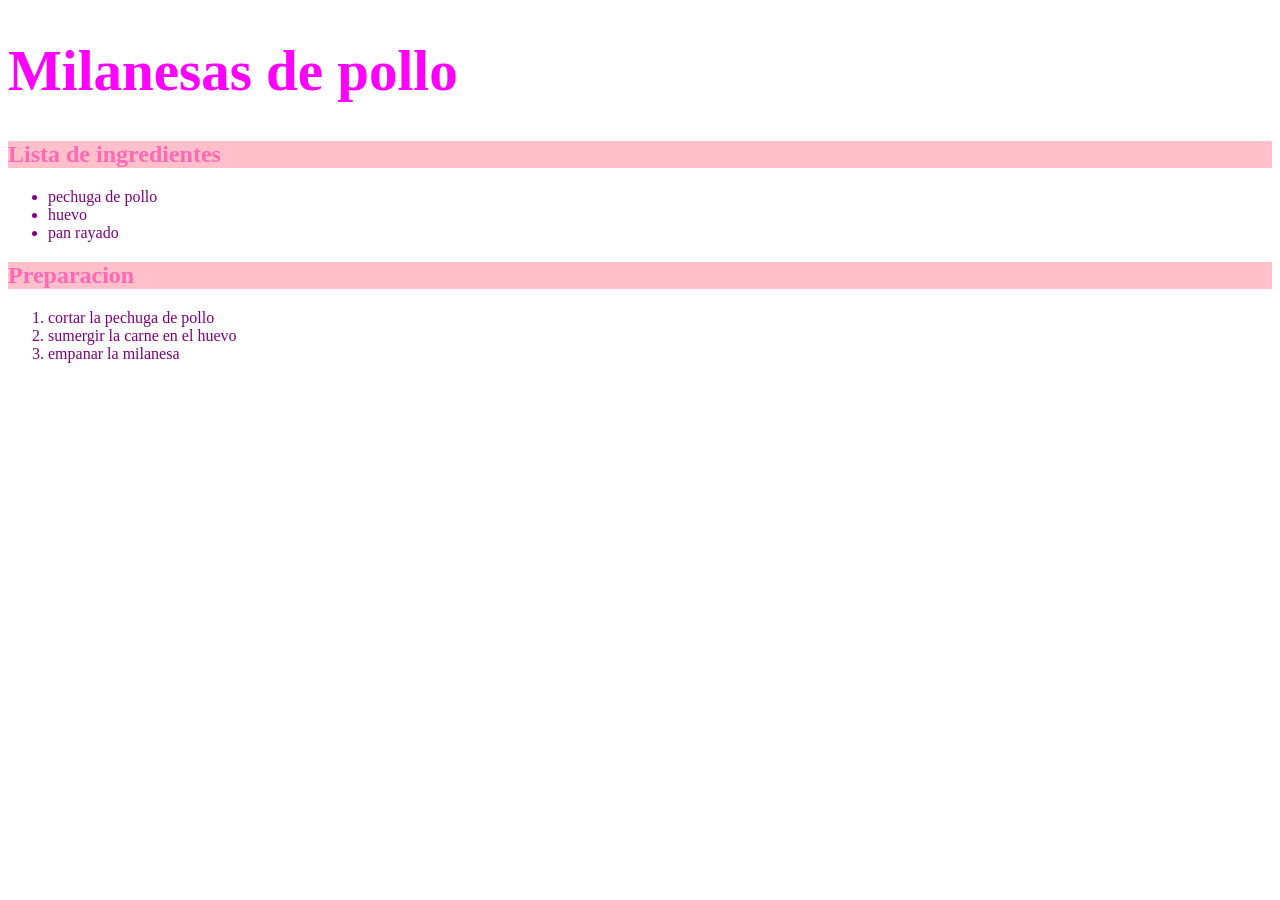
<file: index (1).html>
<!DOCTYPE html>
<html lang="en" dir="ltf"> 
  <head>
    <meta charset="utf-8">
    <title>mi primera pagina</title>
    <link/>
  </head>
  <body>
      <h1 style="color:magenta;font-size:57px">Milanesas de pollo</h1></h1>
      <h2 style="background-color:pink;color:hotpink">Lista de ingredientes</h2>
      <ul style="color:purple">
        <li>pechuga de pollo</li>
        <li>huevo</li>
        <li>pan rayado</li>
      </ul>
        
      <h2 style="background-color:pink;color:hotpink"> Preparacion</h2>
      <ol style="color:purple">
        <li>cortar la pechuga de pollo</li>
        <li>sumergir la carne en el huevo</li>
        <li>empanar la milanesa</li>
     </ol>
      <script></script>
  </body>
</html>
</file>
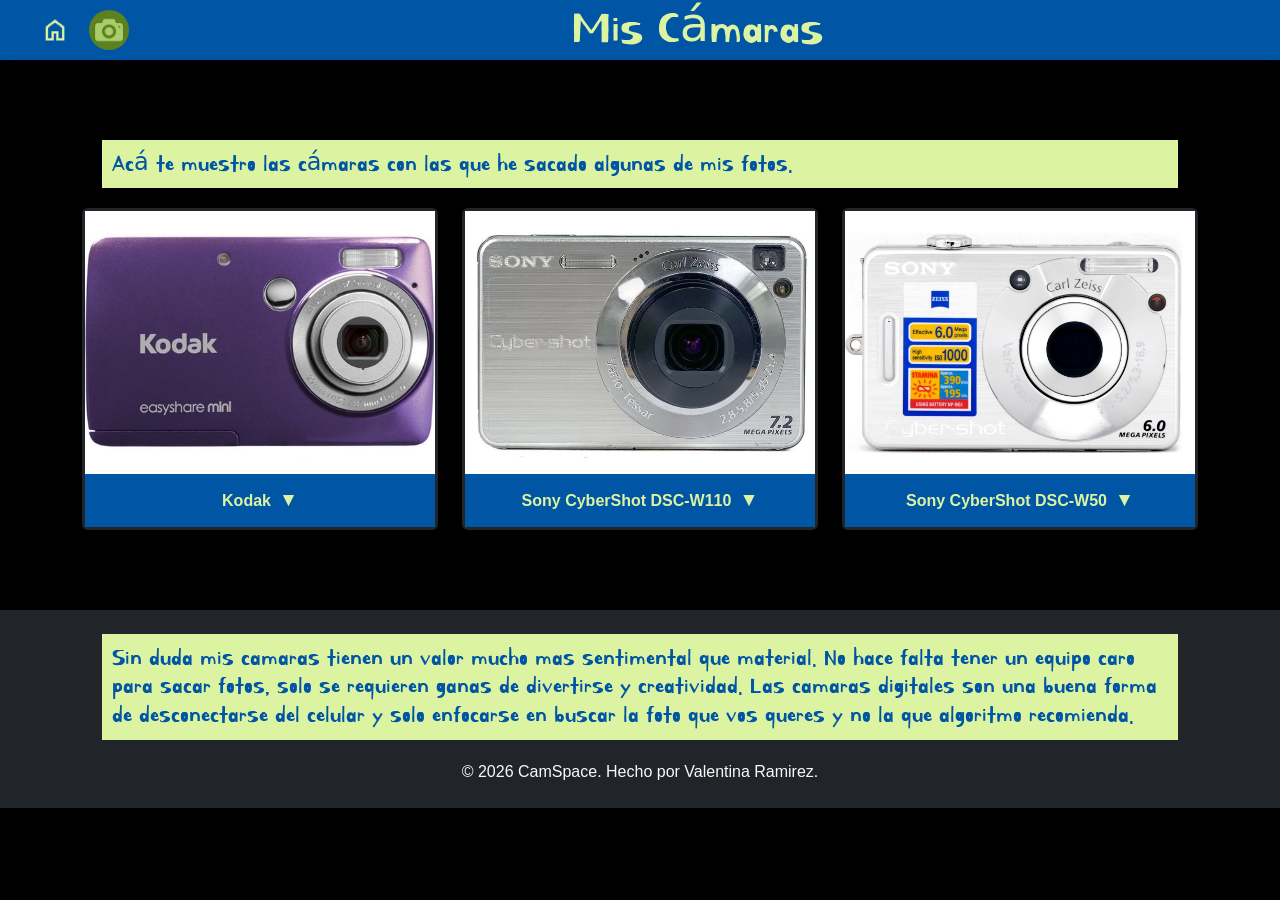
<file: proyecto final/mis camaras.html>
<!DOCTYPE html>
<html lang="es">
<head>
    <meta charset="UTF-8">
    <meta name="viewport" content="width=device-width, initial-scale=1.0">
    <title>Mis Cámaras</title>
    <link rel="preconnect" href="https://fonts.googleapis.com">
    <link rel="preconnect" href="https://fonts.gstatic.com" crossorigin>
    <link href="https://fonts.googleapis.com/css2?family=Kirang+Haerang&display=swap" rel="stylesheet">
    <link rel="stylesheet" href="https://cdn.jsdelivr.net/npm/bootstrap@5.3.2/dist/css/bootstrap.min.css">
    <link rel="stylesheet" href="estilos.css">
</head>
<body>
    <header class="main-header">
        <div class="header-container justify-content-center position-relative">
            <div class="header-brand justify-content-center w-100">
                <a class="inicio" href="index.html" aria-label="Volver al inicio">
                    <img src="./imagenes/home.png" alt="volver al inicio" class="home-icon">
                </a>
                <img src="./imagenes/principal_logo.jpg" alt="Logotipo" class="logo me-3">
                <h1 class="titulos mb-0">Mis Cámaras</h1>
            </div>
        </div>
    </header>

    <main class="container my-5">
        <h2 class="subtitulos">Acá te muestro las cámaras con las que he sacado algunas de mis fotos.</h2>

        <div class="row row-cols-1 row-cols-md-3 g-4 justify-content-center">
            <div class="col d-flex justify-content-center">
                <div class="card border-dark text-center custom-card camera-card">
                    <div class="photo-wrapper">
                        <img src="./imagenes/kodak.jpg" class="card-img-top photo-zoom" alt="Cámara Kodak">
                    </div>
                    <div class="card-body py-3 border-top border-dark">
                        <div class="camera-header">
                            <h6 class="card-title mb-0 fw-bold">Kodak</h6>
                            <button class="camera-toggle" type="button" data-target="details-kodak" aria-expanded="false">▼</button>
                        </div>
                        <div id="details-kodak" class="camera-details d-none" role="region" aria-live="polite">
                            <p class="mb-0">Mi camara mas preciada. Me la regalo mi abuelo cuando tenia mas o menos 11 años, le había pertenecido a él y dentro todavía tenía algunas fotos de su viaje a Mendoza.</p>
                        </div>
                    </div>
                </div>
            </div>

            <div class="col d-flex justify-content-center">
                <div class="card border-dark text-center custom-card camera-card">
                    <div class="photo-wrapper">
                        <img src="./imagenes/w110.jpg" class="card-img-top photo-zoom" alt="Cámara Sony W110">
                    </div>
                    <div class="card-body py-3 border-top border-dark">
                        <div class="camera-header">
                            <h6 class="card-title mb-0 fw-bold">Sony CyberShot DSC-W110</h6>
                            <button class="camera-toggle" type="button" data-target="details-w110" aria-expanded="false">▼</button>
                        </div>
                        <div id="details-w110" class="camera-details d-none" role="region" aria-live="polite">
                            <p class="mb-0">Esta fue la primera camara que tuve, me la dieron mis papás cuando yo tenia aproximadamente 7 años. Me acompaño en mis primeros viajes junto a mi familia y es testigo de muchas fotos de una niña haciendo caras locas frente al lente.</p>
                        </div>
                    </div>
                </div>
            </div>

            <div class="col d-flex justify-content-center">
                <div class="card border-dark text-center custom-card camera-card">
                    <div class="photo-wrapper">
                        <img src="./imagenes/w50.jpg" class="card-img-top photo-zoom" alt="Cámara Sony W50">
                    </div>
                    <div class="card-body py-3 border-top border-dark">
                        <div class="camera-header">
                            <h6 class="card-title mb-0 fw-bold">Sony CyberShot DSC-W50</h6>
                            <button class="camera-toggle" type="button" data-target="details-w50" aria-expanded="false">▼</button>
                        </div>
                        <div id="details-w50" class="camera-details d-none" role="region" aria-live="polite">
                            <p class="mb-0">Esta camara me la dio mi madrina hace unos meses, un dia que estabamos revisando unos cajones. Ella me conto que esta camara la acompaño a un viaje que hizo por Europa hace unos años. Por el momento es la que mas uso ya que no tengo problemas co la bateria ni con el lente.</p>
                        </div>
                    </div>
                </div>
            </div>
        </div>
    </main>

    <script>
        document.querySelectorAll('.camera-toggle').forEach((button) => {
            button.addEventListener('click', () => {
                const targetId = button.getAttribute('data-target');
                const currentDetails = document.getElementById(targetId);
                const isOpen = !currentDetails.classList.contains('d-none');

                document.querySelectorAll('.camera-details').forEach((detail) => {
                    detail.classList.add('d-none');
                });

                document.querySelectorAll('.camera-toggle').forEach((toggle) => {
                    toggle.setAttribute('aria-expanded', 'false');
                });

                if (!isOpen) {
                    currentDetails.classList.remove('d-none');
                    button.setAttribute('aria-expanded', 'true');
                }
            });
        });
    </script>

    <footer class="bg-dark text-light py-4 mt-5">
        <div class="container">
<h2 class="subtitulos">Sin duda mis camaras tienen un valor mucho mas sentimental que material. No hace falta tener un equipo caro para sacar fotos, solo se requieren ganas de divertirse y creatividad. Las camaras digitales son una buena forma de desconectarse del celular y solo enfocarse en buscar la foto que vos queres y no la que algoritmo recomienda.</h2>
            <div class="row">
                <div class="col-md-12 text-center">
                    <p class="mb-0">&copy; 2026 CamSpace. Hecho por Valentina Ramirez.</p>
                </div>
            </div>
        </div>
</body>
</html>
</file>
<file: proyecto final/estilos.css>
/* Reseteo básico de estilos */
* {
    margin: 0;
    padding: 0;
    box-sizing: border-box;
    font-family: 'Segoe UI', Tahoma, Geneva, Verdana, sans-serif;
}

img {
    max-width: 100%;
    height: auto;
    display: block;
}

body {
    background-color: #000000;
    color: #ffffff;
}

.titulos {
  font-family: "Kirang Haerang", system-ui;
  font-weight: 400;
  font-style: normal;
  color: #dcf4a2;
  margin-bottom: 10px;
  text-align: center;
  width: 200px;
  font-size: 300%;
}
.subtitulos {
    font-size: 1.5rem;
    color: #0055a4;
    background-color: #dcf4a2;
    padding: 10px;
    margin-left: 20px;
    margin-right: 20px;
    margin-bottom: 20px;
    text-align: left;
    font-family: "Kirang Haerang", system-ui;
    font-weight: 400;
    font-style: normal;
}
/* Estilos del Header */
.main-header {
    background-color: #0055a4;
    box-shadow: 0 2px 10px rgba(61, 27, 77, 0.1);
    position: sticky;
    top: 0;
    z-index: 1000;
}

.camera-card {
    background-color: #ffffff;
    color: #0055a4;
    position: relative;
    overflow: visible;
}

.camera-card .card-body {
    background-color: transparent !important;
    color: #0055a4;
    padding: 0 !important;
    border: none !important;
}

.camera-card .photo-wrapper {
    background-color: #ffffff;
}

.camera-header {
    background-color: #0055a4;
    color: #dcf4a2;
    padding: 0.75rem 1rem;
    display: flex;
    align-items: center;
    justify-content: center;
    gap: 0.5rem;
    margin: 0;
    position: relative;
}

.camera-header .card-title {
    color: #dcf4a2;
}

.camera-toggle {
    margin-top: 0;
    border: none;
    background: transparent;
    color: #dcf4a2;
    font-size: 1.2rem;
    cursor: pointer;
    transition: transform 0.2s ease, color 0.2s ease;
}

.camera-toggle:hover {
    color: #ffffff;
    transform: scale(1.1);
}

.camera-toggle[aria-expanded="true"] {
    color: #ffffff;
    transform: rotate(180deg);
}

.camera-details {
    color: #dcf4a2;
    font-size: 0.95rem;
    background-color: #0055a4;
    padding: 10px 12px;
    border-radius: 8px;
    border: 1px solid #dcf4a2;
    display: block;
    width: 220px;
    max-width: calc(100vw - 32px);
    position: absolute;
    left: 50%;
    top: calc(100% + 8px);
    transform: translateX(-50%);
    z-index: 20;
    box-shadow: 0 6px 18px rgba(0, 0, 0, 0.25);
}

.camera-details.d-none {
    display: none !important;
}

main {
    background-color: #000000;
    padding: 2rem 1rem;
    border-radius: 12px;
}

.header-container {
    max-width: 1200px;
    margin: 0 auto;
    padding: 1px;
    display: flex;
    flex-wrap: wrap;
    justify-content: space-between;
    align-items: center;
    gap: 15px;
}

.header-brand {
    display: flex;
    align-items: center;
    gap: 12px;
    flex: 1;
}

.titulos {
    margin: 0;
    flex: 1;
    text-align: center;
}

.header-container > * {
    min-width: 0;
}

/* Logotipo */
.logo {
    width: 40px;
    height: 40px;
    border-radius: 50%;
    object-fit: cover;
}

.home-icon {
    width: 28px;
    height: 28px;
    object-fit: contain;
    margin-right: 8px;
}

.apps,
.nav-menu a img {
    width: 30px;
    height: 30px;
    border-radius: 50%;
    object-fit: cover;
}

.mail {
    /* font-weight: 34; -> valor inválido; usar un valor válido */
    font-weight: 600;
    transition: color 0.3s ease;
}

.nav-menu a.mail {
    color: #dcf4a2;
    font-family: "Kirang Haerang", system-ui;
    font-weight: 400;
    font-style: normal;
    font-size: 1.2rem;
}

/* Menú de navegación */
.nav-menu ul {
    list-style: none;
    display: flex;
    flex-wrap: wrap;
    gap: 30px;
    padding: 0;
    margin: 0;
}

.nav-menu ul li {
    list-style: none;
}

.nav-menu a {
    text-decoration: none;
    color: #555555;
    font-weight: 500;
    transition: color 0.3s ease;
}

.nav-menu a:hover, 
.nav-menu a.active {
    color: #007bff;
}

/* Botón de acción */
.btn-action {
    background-color: #007bff;
    color: #ffffff;
    padding: 10px 20px;
    border-radius: 5px;
    text-decoration: none;
    font-weight: 600;
    transition: background-color 0.3s ease;
}

.btn-action:hover {
    background-color: #0056b3;
}

/* Responsivo para pantallas pequeñas */
@media (max-width: 768px) {
    .header-container {
        flex-direction: column;
        gap: 15px;
        text-align: center;
    }

    .nav-menu ul {
        gap: 15px;
    }
}

/* Tarjeta contenedora */
.custom-card {
    width: 100%;
    max-width: 400px; /* Tamaño máximo recomendado para mantener armonía en 2 columnas */
    border-width: 3px !important;
    background-color: #0055a4;
    color: #dcf4a2;
}

.card-body {
    background-color: #0055a4 !important;
    color: #dcf4a2;
    border-color: #0055a4 !important;
}

.card-title {
    color: #dcf4a2;
}

/* Forzar la proporción 4:3 original */
.photo-wrapper {
    width: 100%;
    aspect-ratio: 4 / 3; /* Define la geometría fija de pantalla estirada o TV antigua */
    overflow: hidden;
    position: relative; /* Clave para que el logo se posicione respecto a este cuadro */
    background-color: #0055a4; /* Fondo de la tarjeta en el área de la foto */
}

/* Ajuste técnico de la imagen original */
.photo-zoom {
    width: 100%;
    height: 100%;
    object-fit: contain; /* Muestra la foto completa en su tamaño original sin recortar nada */
    transition: transform 0.4s ease;
}

/* Zoom controlado al pasar el cursor */
.photo-wrapper:hover .photo-zoom {
    transform: scale(1.08); /* Un zoom sutil para no perder los bordes 4:3 */
}

/* Pequeño logo flotante en la esquina superior derecha */
.expand-logo-btn {
    position: absolute;
    top: 12px;
    right: 12px;
    width: 36px;
    height: 36px;
    background-color: transparent;
    border: none;
    border-radius: 50%;
    display: flex;
    align-items: center;
    justify-content: center;
    font-size: 16px;
    cursor: pointer;
    z-index: 10;
    padding: 0;
    transition: transform 0.2s;
}

.expand-logo-btn img {
    width: 24px;
    height: 24px;
    object-fit: contain;
    display: block;
}

/* Efecto interactivo en el logo de la esquina */
.expand-logo-btn:hover {
    transform: scale(1.1);
}

.fullscreen-image {
    max-height: 85vh;
    width: auto;
    object-fit: contain;
}

.footer-app-logo {
    width: 42px;
    height: 42px;
    object-fit: contain;
}

.footer-app-label {
    font-size: 10px;
}

.footer-app-title {
    font-size: 15px;
}

/* Estilos creativos del pie de página */
.creative-footer {
    border-top: 4px solid #dcf4a2;
    background-color: #0055a4 !important;
}

/* Overlay para ver la imagen en pantalla completa */
.fullscreen-overlay {
    position: fixed;
    inset: 0;
    background: rgba(0, 0, 0, 0.96);
    display: none;
    align-items: center;
    justify-content: center;
    padding: 20px;
    z-index: 9999;
}

.fullscreen-overlay.active {
    display: flex;
}

.fullscreen-overlay img {
    max-width: 100%;
    max-height: 90vh;
    object-fit: contain;
    border-radius: 12px;
    box-shadow: 0 0 30px rgba(0, 0, 0, 0.4);
}

.fullscreen-close {
    position: absolute;
    top: 20px;
    right: 20px;
    width: 44px;
    height: 44px;
    border: none;
    border-radius: 50%;
    background: white;
    color: black;
    font-size: 1.2rem;
    cursor: pointer;
}

/* Decoración estética para los títulos */
.footer-title-line::after {
    content: ''; 
    position: absolute;
    bottom: -6px;
    left: 0;
    width: 40px;
    height: 2px;
    background-color: #dcf4a2;
}

/* En caso de pantallas centradas en móvil, ajusta la línea decorativa */
@media (max-width: 767px) {
    .footer-title-line::after {
        left: 50%;
        transform: translateX(-50%);
    }
}

/* Colores de acento */
.text-accent {
    color: #dcf4a2 !important;
}

/* Animación y diseño del botón Google Play */
.download-app-zone {
    transition: transform 0.3s ease, border-color 0.3s ease;
}

.download-app-zone:hover {
    transform: translateY(-3px);
    border-color: #dcf4a2 !important;
}

.google-play-link {
    gap: 10px;
}

.footer-nav-links {
    display: flex;
    flex-direction: column;
    align-items: center;
    gap: 8px;
}

/* Animaciones de los hipervínculos del navegador interno */
.footer-nav-links a {
    transition: color 0.2s ease, padding-left 0.2s ease;
}

.footer-nav-links a:hover {
    color: #dcf4a2 !important;
    padding-left: 6px; /* Desplazamiento interactivo al pasar el mouse */
}

/* Efecto de marco iluminado para los videos de YouTube */
.footer-video-box .ratio {
    border: 1px solid #333333;
    transition: border-color 0.3s ease, box-shadow 0.3s ease;
}

.footer-video-box:hover .ratio {
    border-color: #dcf4a2;
    box-shadow: 0 0 10px rgba(255, 193, 7, 0.3) !important;
}

/* Emoji de la cámara girando levemente en el logo */
.camera-lens-icon {
    display: inline-block;
    font-size: 5px;
    transition: transform 0.4s ease;
}

.footer-brand-box:hover .camera-lens-icon {
    transform: rotate(15deg) scale(1.1);
}

.inicio {
    justify-content: center;
    /* size: 3px; -> propiedad inválida; se elimina */
}

.camara {
    width: 40px;
    height: 40px;
    border-radius: 50%;
    object-fit: cover;
}

.subtitulos2 {
    font-size: 1.9rem;
    color: #dcf4a2;
    text-align: center;
    font-family: "Kirang Haerang", system-ui;
    font-weight: 400;
    font-style: normal;
}
</file>
